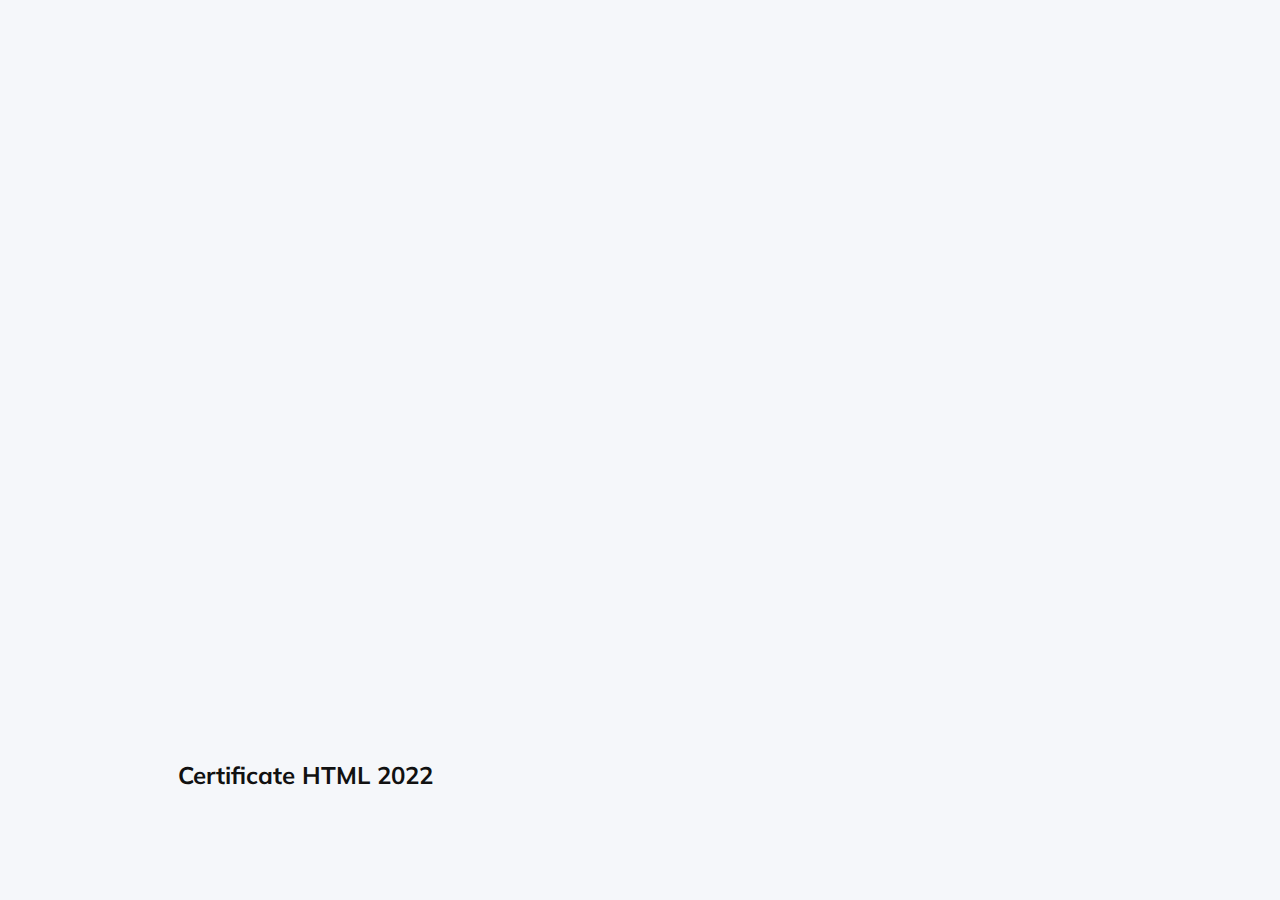
<file: slider_1/index.html>
<!DOCTYPE html>
<html lang="en">
<head>
  <meta charset="UTF-8">
  <meta http-equiv="X-UA-Compatible" content="IE=edge">
  <meta name="viewport" content="width=device-width, initial-scale=1.0">
  <link rel="stylesheet" href="style.css">
  <title>JS slider</title>
</head>
<body>
  <div class="container">
    <div class="slide" style="background-image: url('https://i.ibb.co/xYtKn9D/certificate-goit.png')">
      <h3>Certificate HTML 2022</h3>
    </div>
    <div class="slide" style="background-image: url('https://i.ibb.co/xhr0q3R/certificate-html.jpg')">
      <h3>Certificate HTML,CSS</h3>
    </div>
    <div class="slide" style="background-image: url('https://i.ibb.co/160fqD2/certificate-jquery.jpg')">
      <h3>Certificate JQuery</h3>
    </div>
    <div class="slide" style="background-image: url('https://i.ibb.co/0qXThZZ/certificate-js-essensial.jpg')">
      <h3>Certificate JS Essential</h3>
    </div>
  </div>
  <script src="app.js"></script>
</body>
</html>
</file>
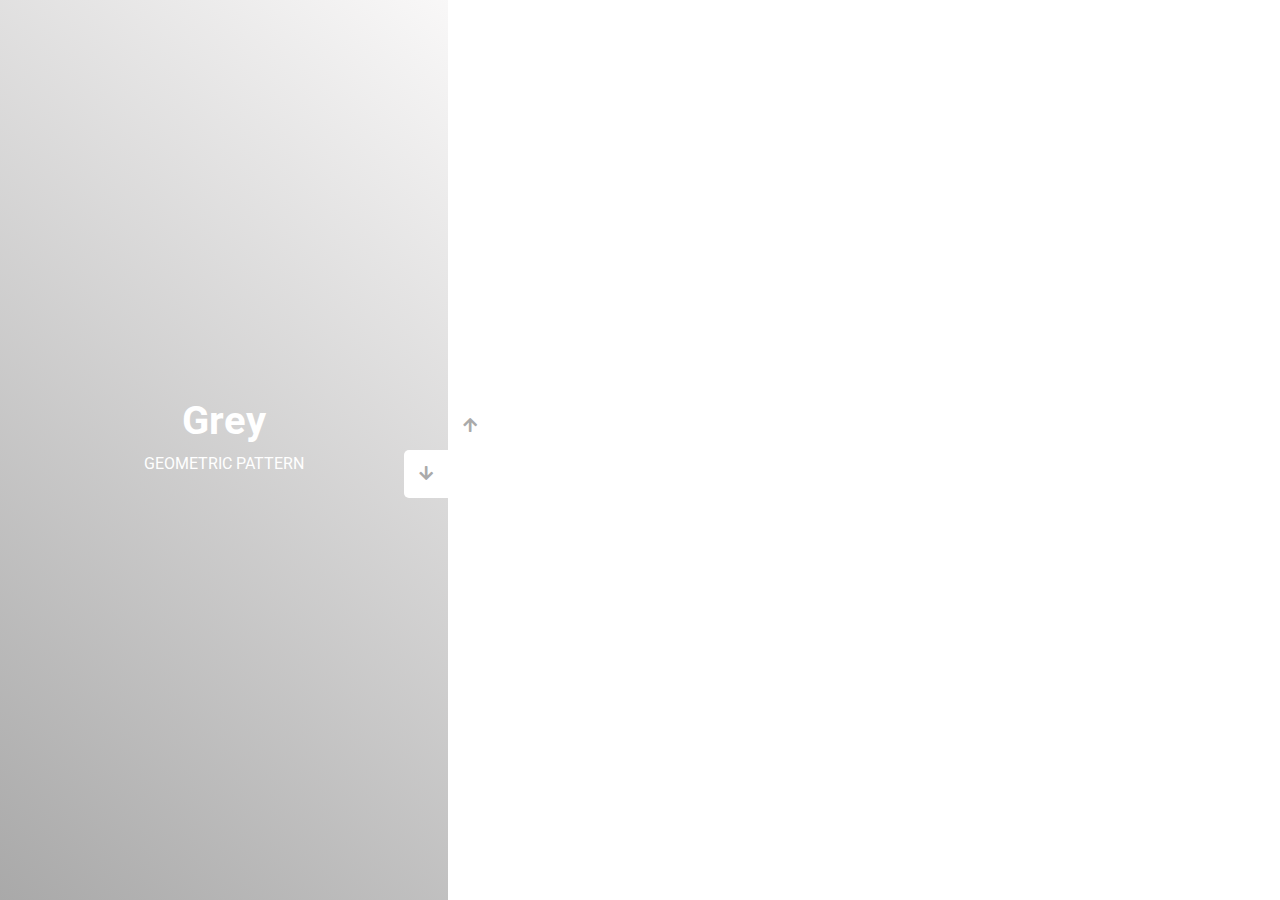
<file: slider_2/index.html>
<!DOCTYPE html>
<html lang="en">
  <head>
    <meta charset="UTF-8" />
    <meta name="viewport" content="width=device-width, initial-scale=1.0" />
    <link
      rel="stylesheet"
      href="https://cdnjs.cloudflare.com/ajax/libs/font-awesome/5.15.1/css/all.min.css"
    />
    <link rel="stylesheet" href="style.css" />
    <title>Слайдер | Проект 3</title>
  </head>
  <body>
    <div class="container">
      <div class="sidebar">
        <div style="background: linear-gradient(229.99deg, #6ed6db -26%, #377e86 120%);">
          <h1>Turquoise</h1>
          <p>GEOMETRIC PATTERN</p>
        </div>
        <div style="background: linear-gradient(215.32deg, #f77a49 -1%, #a04f2f 100%);">
          <h1>Orange</h1>
          <p>GEOMETRIC PATTERN</p>
        </div>
        <div style="background: linear-gradient(221.87deg, #0884ea 1%, #1d63b3 100%);">
          <h1>Blue</h1>
          <p>GEOMETRIC PATTERN</p>
        </div>
        <div style="background: linear-gradient(220.16deg, #fffefe -8%, #8b8b8b 138%);">
          <h1>Grey</h1>
          <p>GEOMETRIC PATTERN</p>
        </div>
      </div>
      <div class="main-slide">
        <div
          style="
            background-image: url('https://images.unsplash.com/photo-1520764816423-52375cbff016?ixlib=rb-1.2.1&ixid=MnwxMjA3fDB8MHxwaG90by1wYWdlfHx8fGVufDB8fHx8&auto=format&fit=crop&w=1674&q=80');
          "
        ></div>
        <div
          style="
            background-image: url('https://images.unsplash.com/photo-1524168948265-8f79ad8d4e33?ixlib=rb-1.2.1&ixid=MnwxMjA3fDB8MHxwaG90by1wYWdlfHx8fGVufDB8fHx8&auto=format&fit=crop&w=1770&q=80');
          "
        ></div>
        <div
          style="
            background-image: url('https://images.unsplash.com/photo-1545489379-83f2d972fd20?ixlib=rb-1.2.1&ixid=MnwxMjA3fDB8MHxwaG90by1wYWdlfHx8fGVufDB8fHx8&auto=format&fit=crop&w=1674&q=80');
          "
        ></div>
        <div
          style="
            background-image: url('https://images.unsplash.com/photo-1554128243-4e0615b848e3?ixlib=rb-1.2.1&ixid=MnwxMjA3fDB8MHxwaG90by1wYWdlfHx8fGVufDB8fHx8&auto=format&fit=crop&w=2228&q=80');
          "
        ></div>
      </div>
      <div class="controls">
        <button class="down-button">
          <i class="fas fa-arrow-down"></i>
        </button>
        <button class="up-button">
          <i class="fas fa-arrow-up"></i>
        </button>
      </div>
    </div>
    <script src="app.js"></script>
  </body>
</html>
</file>
<file: slider_1/style.css>
@import url("https://fonts.googleapis.com/css?family=Muli&display=swap");

* {
  box-sizing: border-box;
}

body {
  font-family: "Muli", sans-serif;
  overflow: hidden;
  margin: 0;
  background-color: #f5f7fa;
  height: 100vh;
  justify-content: center;
  display: flex;
  align-items: center;
}

.container {
  width: 80%;
  display: flex;
  padding: 0 20px;
}

.slide {
  height: 80vh;
  border-radius: 20px;
  margin: 10px;
  cursor: pointer;
  color: #111;
  flex: 1;
  background-size: cover;
  background-position: center;
  background-repeat: no-repeat;
  position: relative;
  transition: all 500ms ease-in-out;
}

.slide h3 {
  position: absolute;
  font-size: 24px;
  bottom: 20px;
  left: 20px;
  margin: 0;
  opacity: 0;
}

.slide.active {
  flex: 10;
}

.slide.active h3 {
  opacity: 1;
  transition: opacity 0.3s ease-in 0.4s;
}
</file>
<file: slider_2/style.css>
@import url('https://fonts.googleapis.com/css?family=Roboto&display=swap');

* {
  box-sizing: border-box;
  margin: 0;
  padding: 0;
}

body {
  font-family: 'Roboto', sans-serif;
  height: 100vh;
}

.container {
  position: relative;
  overflow: hidden;
  width: 100vw;
  height: 100vh;
}

.sidebar {
  height: 100%;
  width: 35%;
  position: absolute;
  top: 0;
  left: 0;
  transition: transform 0.5s ease-in-out;
}

.sidebar > div {
  height: 100%;
  width: 100%;
  display: flex;
  flex-direction: column;
  align-items: center;
  justify-content: center;
  color: #fff;
}

.sidebar h1 {
  font-size: 40px;
  margin-bottom: 10px;
  margin-top: -30px;
}

.main-slide {
  height: 100%;
  position: absolute;
  top: 0;
  left: 35%;
  width: 65%;
  transition: transform 0.5s ease-in-out;
}

.main-slide > div {
  background-repeat: no-repeat;
  background-size: cover;
  background-position: center center;
  height: 100%;
  width: 100%;
}

button {
  background-color: #fff;
  border: none;
  color: #aaa;
  cursor: pointer;
  font-size: 16px;
  padding: 15px;
}

button:hover {
  color: #222;
}

button:focus {
  outline: none;
}

.container .controls button {
  position: absolute;
  left: 35%;
  top: 50%;
  z-index: 100;
}

.container .controls .down-button {
  transform: translateX(-100%);
  border-top-left-radius: 5px;
  border-bottom-left-radius: 5px;
}

.container .controls .up-button {
  transform: translateY(-100%);
  border-top-right-radius: 5px;
  border-bottom-right-radius: 5px;
}
</file>
